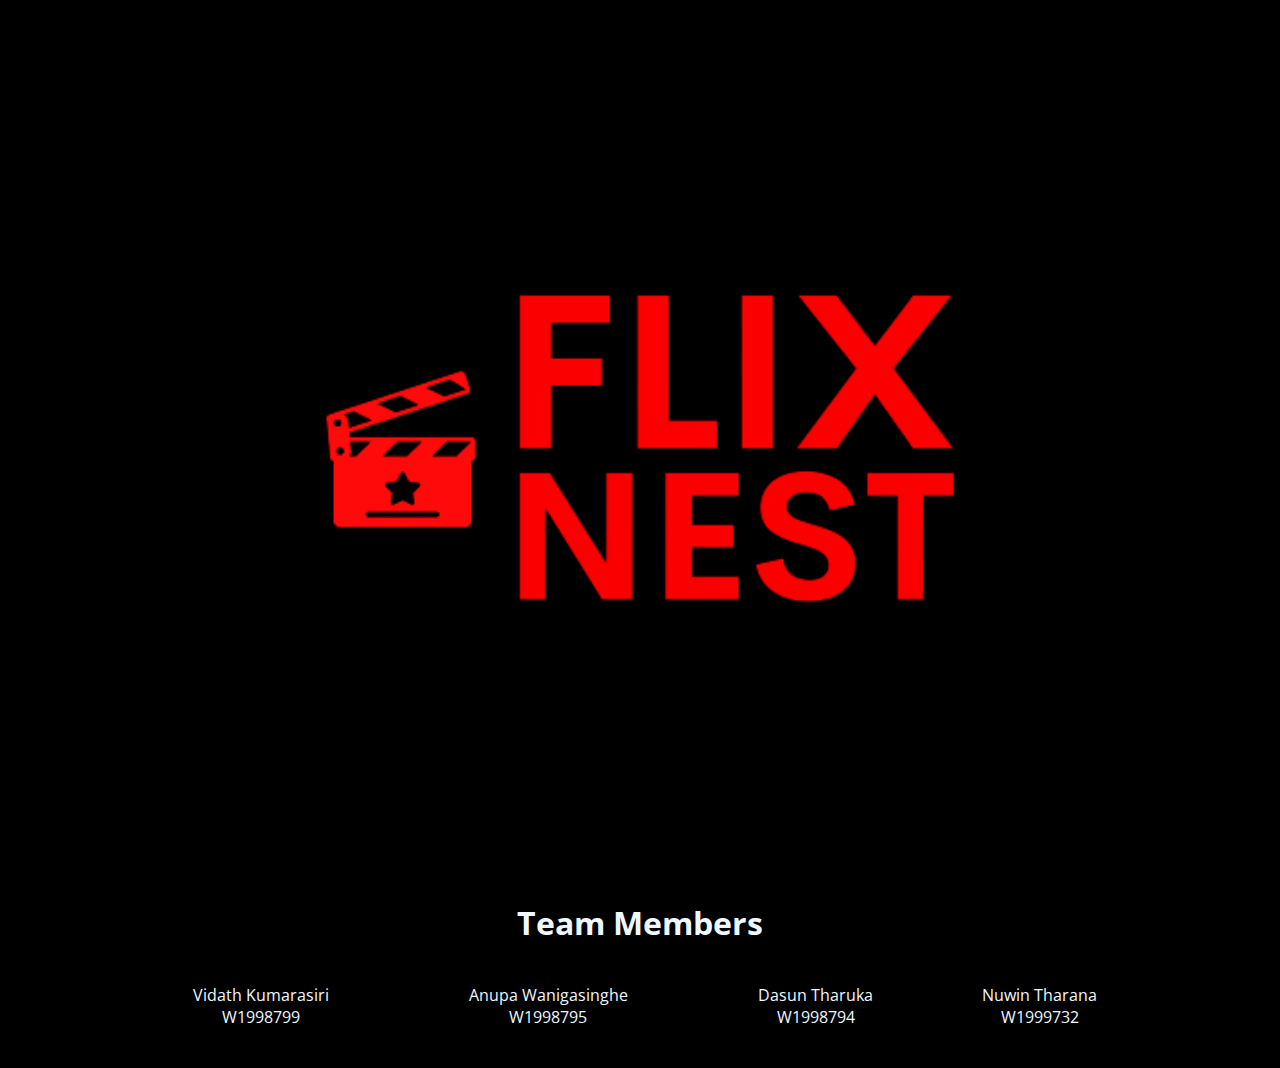
<file: index.html>
<!DOCTYPE html>
<html lang="en">
<head>
    <meta charset="UTF-8">
    <meta http-equiv="X-UA-Compatible" content="IE=edge">
    <meta name="viewport" content="width=device-width, initial-scale=1.0">
    <title>Presentation Page</title>
    <link rel="stylesheet" href="styles/index.css">
    <link rel="preconnect" href="https://fonts.gstatic.com" crossorigin>
    <link href="https://fonts.googleapis.com/css2?family=JetBrains+Mono:wght@400;500;600;700;800&family=Open+Sans:ital,wght@0,600;0,700;1,400&family=Source+Sans+Pro:wght@400;600;700&display=swap" rel="stylesheet">
</head>
<body>
    <!--Team details content-->
    <div class="container">
        <div>
            <img src="pics/logo-big.png" alt="logo" id="logo">
        </div>
        <h1>Team Members</h1>
        <table>
            <tr>
                <td>Vidath Kumarasiri</td>
                <td>Anupa Wanigasinghe</td>
                <td>Dasun Tharuka</td>
                <td>Nuwin Tharana</td>
            </tr>
            <tr>
                <td>W1998799</td>
                <td>W1998795</td>
                <td>W1998794</td>
                <td>W1999732</td>
            </tr>
            
            
        </table>
    </div>
    <script src="scripts/index.js"></script>
</body>
</html>
</file>
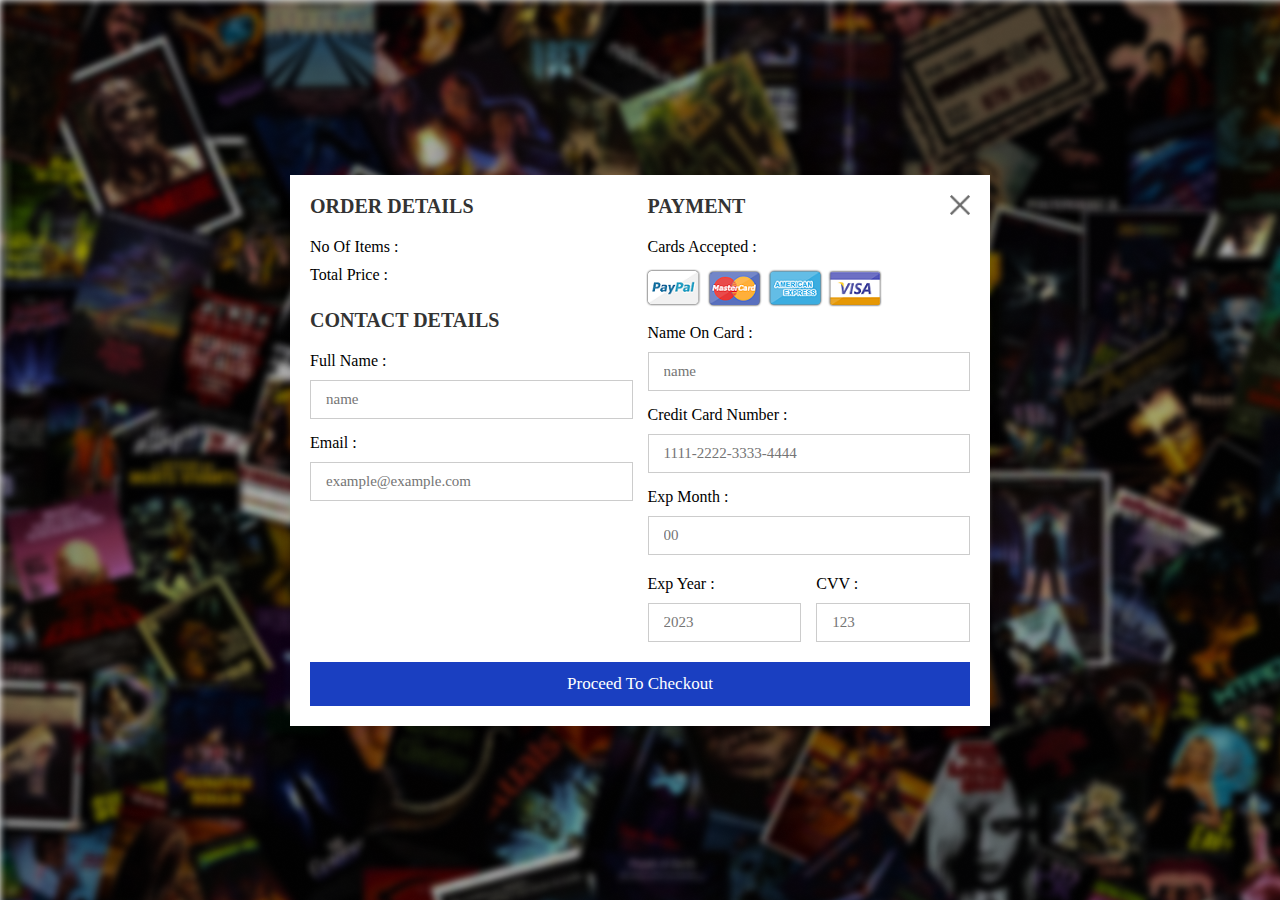
<file: paymentgateway.html>
<!DOCTYPE html>
<html lang="en">
<head>
    <title>Payment Gateway</title>
    <meta charset="UTF-8">
    <meta http-equiv="X-UA-Compatible" content="IE=edge">
    <meta name="viewport" content="width=device-width, initial-scale=1.0">
    <link rel="stylesheet" href="styles/paymentgateway.css">

</head>
<body>
    <!--Payment Content-->
    <div class="container">
        <form action="">
            <img src="pics/close.png" alt="" class="close" onclick="inCloseClick()">
            <div class="row">
                <div class="col">
                    <h3 class="title">order details</h3>
                    <div class="inputBox">
                        <div class="flex">
                            <span>no of items :</span>
                            <span id="no-of-items"></span>
                        </div>
                        <div class="flex">
                            <span>total price :</span>
                            <span id="total-price-to-pay"></span>
                        </div>
                    </div>
                    <h3 class="title">contact details</h3>
                    <div class="inputBox">
                        <span>full name :</span>
                        <input type="text" placeholder="name" id="fname">
                    </div>
                    <div class="inputBox">
                        <span>email :</span>
                        <input type="email" placeholder="example@example.com" id="email">
                    </div>
                </div>
                <div class="col">
                    <h3 class="title">payment</h3>
                    <div class="inputBox">
                        <span>cards accepted :</span>
                        <img src="pics/card_img.png" alt="">
                    </div>
                    <div class="inputBox">
                        <span>name on card :</span>
                        <input type="text" placeholder="name" id="name">
                    </div>
                    <div class="inputBox">
                        <span>credit card number :</span>
                        <input type="number" placeholder="1111-2222-3333-4444" id="card-no">
                    </div>
                    <div class="inputBox">
                        <span>exp month :</span>
                        <input type="number" placeholder="00" id="month">
                    </div>
                    <div class="flex">
                        <div class="inputBox">
                            <span>exp year :</span>
                            <input type="number" placeholder="2023" id="year">
                        </div>
                        <div class="inputBox">
                            <span>CVV :</span>
                            <input type="text" placeholder="123" id="cvv">
                        </div>
                    </div>
                </div>
            </div>
            <!--Submit button-->
            <div class="button-hlod">
                <input type="submit" value="proceed to checkout" id="submit-btton" class="submit-btn" onclick="onBought()">
            </div>
        </form>
    </div> 
    <script src="scripts/shop.js"></script> 
    <script src="scripts/paymentgateway.js"></script>   
</body>
</html>
</file>
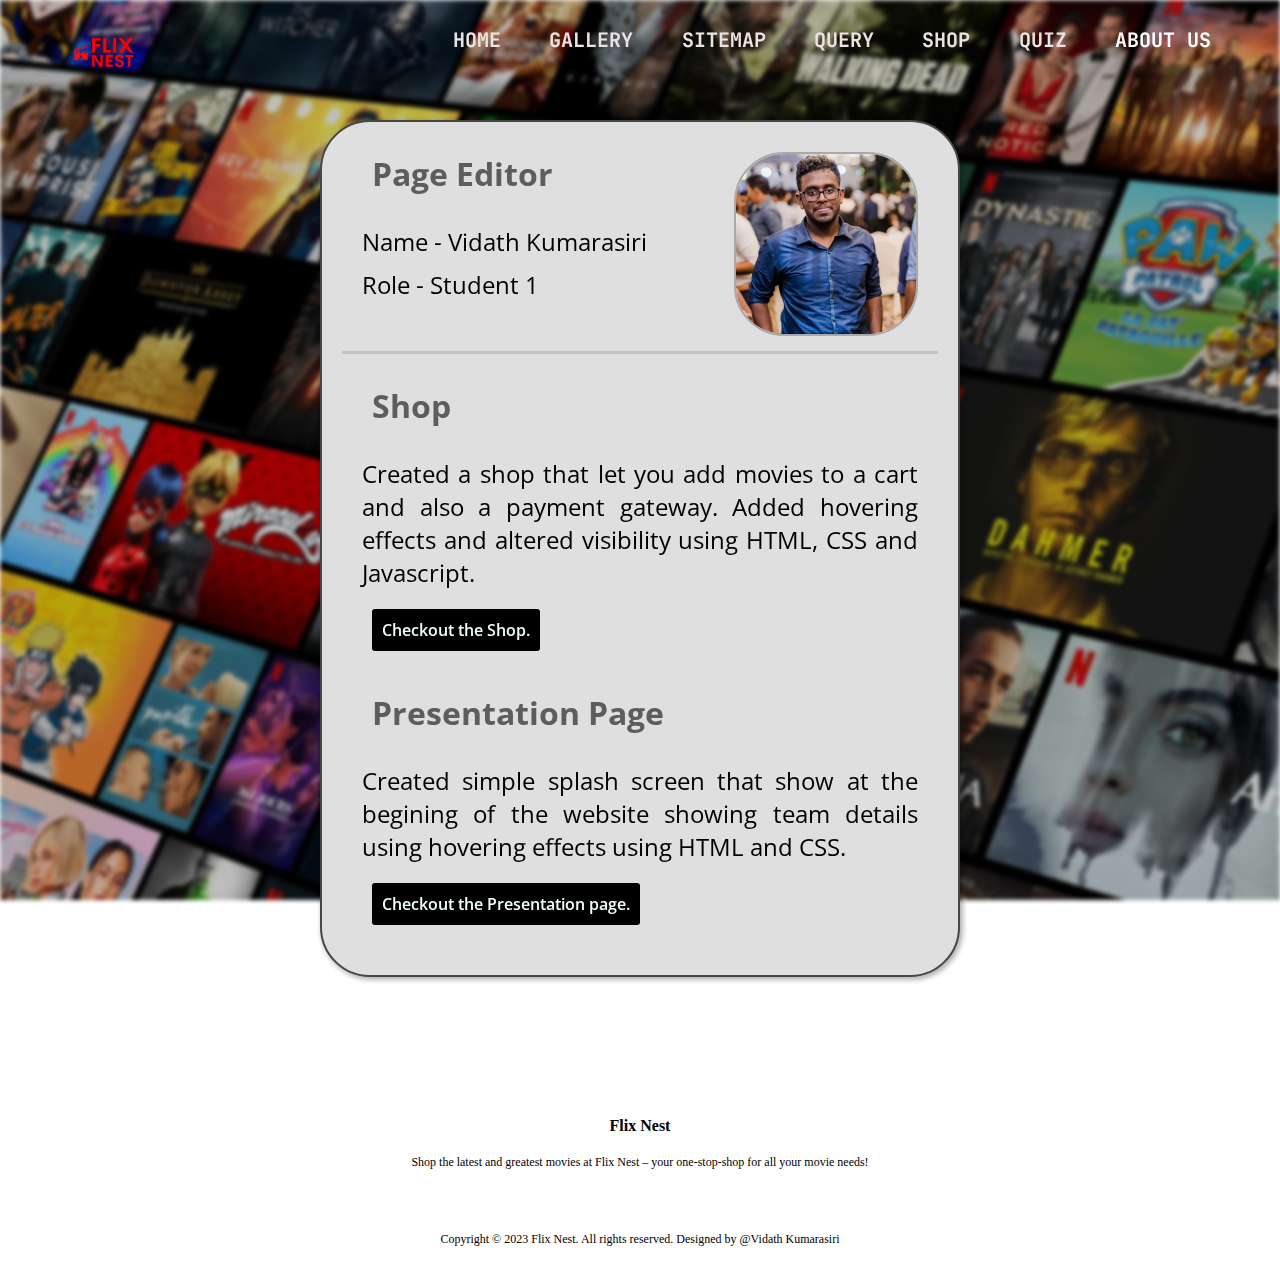
<file: page_editor/Vidath.html>
<!DOCTYPE html>
<html lang="en">
<head>
    <meta charset="UTF-8">
    <meta http-equiv="X-UA-Compatible" content="IE=edge">
    <meta name="viewport" content="width=device-width, initial-scale=1.0">
    <title>Page Editor - Vidath Kumarasiri</title>
    <link rel="stylesheet" href="../styles/footer.css">
    <link rel="stylesheet" href="../styles/page-editor.css">
    <link rel="stylesheet" href="../styles/navbar.css">
    <link href="https://fonts.googleapis.com/css2?family=JetBrains+Mono:wght@400;500;600;700;800&family=Open+Sans:ital,wght@0,600;0,700;1,400&family=Source+Sans+Pro:wght@400;600;700&display=swap" rel="stylesheet">

</head>
<body>
    <!--Navigation bar.-->
    <div id="navbar">
        <a href="index.html" id="logo-container"><img src="../pics/logo.png" alt="logo" id="logo"></a>
        <div id="nav-content">
            <a href="../home.html" class="nav-links">Home</a>
            <a href="../gallery.html" class="nav-links">Gallery</a>
            <a href="../sitemap.html" class="nav-links">Sitemap</a>
            <a href="../query.html" class="nav-links">Query</a>
            <a href="../shop.html" class="nav-links">Shop</a>
            <a href="../quiz.html" class="nav-links">Quiz</a>
            <a href="../aboutus.html" class="nav-links active">About us</a>
        </div>
    </div>
    <!--Content holder.-->
    <div class="container">
        <!--Student details-->
        <div class="div" id="sec1">
            <img src="page editor/Vidath.jpg" alt="Udara">
            <h1>Page Editor</h1>
            <h3>Name - Vidath Kumarasiri</h3>
            <h3>Role - Student 1</h3>       
        </div>
        <div class="div on">
            <h1>Shop</h1>
            <h3>Created a shop that let you add movies to a cart and also a payment gateway. Added hovering effects and altered visibility using HTML, CSS and Javascript.</h3>
            <a href="../shop.html">Checkout the Shop.</a>
        </div>
        <div class="div on">
            <h1>Presentation Page</h1>
            <h3>Created simple splash screen that show at the begining of the website showing team details using hovering effects using HTML and CSS.</h3>
            <a href="../index.html">Checkout the Presentation page.</a>
        </div>
    </div>
    <!--Footer.-->
    <footer>
        <div id="footerheading">Flix Nest</div>
        <div id="footerdesc">Shop the latest and greatest movies at Flix Nest – your one-stop-shop for all your movie needs!</div>
        <div id="socials">
            <a href="" class="socials" id="fb">
                <svg fill="#ffffff" height="18px" width="18px" version="1.1" xmlns="http://www.w3.org/2000/svg" xmlns:xlink="http://www.w3.org/1999/xlink" viewBox="0 0 23.101 23.101" xml:space="preserve">
                    <g>
                        <path d="M8.258,4.458c0-0.144,0.02-0.455,0.06-0.931c0.043-0.477,0.223-0.976,0.546-1.5c0.32-0.522,0.839-0.991,1.561-1.406
                            C11.144,0.208,12.183,0,13.539,0h3.82v4.163h-2.797c-0.277,0-0.535,0.104-0.768,0.309c-0.231,0.205-0.35,0.4-0.35,0.581v2.59h3.914
                            c-0.041,0.507-0.086,1-0.138,1.476l-0.155,1.258c-0.062,0.425-0.125,0.819-0.187,1.182h-3.462v11.542H8.258V11.558H5.742V7.643
                            h2.516V4.458z"/>
                    </g>
                </svg>
            </a>
            <a href="" class="socials" id="insta">
                <svg fill="#ffffff" version="1.1" xmlns="http://www.w3.org/2000/svg" xmlns:xlink="http://www.w3.org/1999/xlink" width="18px" height="18px" viewBox="0 0 169.063 169.063" xml:space="preserve">
                    <g>
                        <path d="M122.406,0H46.654C20.929,0,0,20.93,0,46.655v75.752c0,25.726,20.929,46.655,46.654,46.655h75.752
                            c25.727,0,46.656-20.93,46.656-46.655V46.655C169.063,20.93,148.133,0,122.406,0z M154.063,122.407
                            c0,17.455-14.201,31.655-31.656,31.655H46.654C29.2,154.063,15,139.862,15,122.407V46.655C15,29.201,29.2,15,46.654,15h75.752
                            c17.455,0,31.656,14.201,31.656,31.655V122.407z"/>
                        <path d="M84.531,40.97c-24.021,0-43.563,19.542-43.563,43.563c0,24.02,19.542,43.561,43.563,43.561s43.563-19.541,43.563-43.561
                            C128.094,60.512,108.552,40.97,84.531,40.97z M84.531,113.093c-15.749,0-28.563-12.812-28.563-28.561
                            c0-15.75,12.813-28.563,28.563-28.563s28.563,12.813,28.563,28.563C113.094,100.281,100.28,113.093,84.531,113.093z"/>
                        <path d="M129.921,28.251c-2.89,0-5.729,1.17-7.77,3.22c-2.051,2.04-3.23,4.88-3.23,7.78c0,2.891,1.18,5.73,3.23,7.78
                            c2.04,2.04,4.88,3.22,7.77,3.22c2.9,0,5.73-1.18,7.78-3.22c2.05-2.05,3.22-4.89,3.22-7.78c0-2.9-1.17-5.74-3.22-7.78
                            C135.661,29.421,132.821,28.251,129.921,28.251z"/>
                    </g>
                </svg>
            </a>
            <a href="" class="socials" id="twit">
                <svg fill="#ffffff" height="18px" width="18px" version="1.1" xmlns="http://www.w3.org/2000/svg" xmlns:xlink="http://www.w3.org/1999/xlink" viewBox="0 0 310 310" xml:space="preserve">
                    <g id="XMLID_826_">
                        <path id="XMLID_827_" d="M302.973,57.388c-4.87,2.16-9.877,3.983-14.993,5.463c6.057-6.85,10.675-14.91,13.494-23.73
                            c0.632-1.977-0.023-4.141-1.648-5.434c-1.623-1.294-3.878-1.449-5.665-0.39c-10.865,6.444-22.587,11.075-34.878,13.783
                            c-12.381-12.098-29.197-18.983-46.581-18.983c-36.695,0-66.549,29.853-66.549,66.547c0,2.89,0.183,5.764,0.545,8.598
                            C101.163,99.244,58.83,76.863,29.76,41.204c-1.036-1.271-2.632-1.956-4.266-1.825c-1.635,0.128-3.104,1.05-3.93,2.467
                            c-5.896,10.117-9.013,21.688-9.013,33.461c0,16.035,5.725,31.249,15.838,43.137c-3.075-1.065-6.059-2.396-8.907-3.977
                            c-1.529-0.851-3.395-0.838-4.914,0.033c-1.52,0.871-2.473,2.473-2.513,4.224c-0.007,0.295-0.007,0.59-0.007,0.889
                            c0,23.935,12.882,45.484,32.577,57.229c-1.692-0.169-3.383-0.414-5.063-0.735c-1.732-0.331-3.513,0.276-4.681,1.597
                            c-1.17,1.32-1.557,3.16-1.018,4.84c7.29,22.76,26.059,39.501,48.749,44.605c-18.819,11.787-40.34,17.961-62.932,17.961
                            c-4.714,0-9.455-0.277-14.095-0.826c-2.305-0.274-4.509,1.087-5.294,3.279c-0.785,2.193,0.047,4.638,2.008,5.895
                            c29.023,18.609,62.582,28.445,97.047,28.445c67.754,0,110.139-31.95,133.764-58.753c29.46-33.421,46.356-77.658,46.356-121.367
                            c0-1.826-0.028-3.67-0.084-5.508c11.623-8.757,21.63-19.355,29.773-31.536c1.237-1.85,1.103-4.295-0.33-5.998
                            C307.394,57.037,305.009,56.486,302.973,57.388z"/>
                    </g>
                    </svg>
            </a>
            <a href="" class="socials" id="whats">
                <svg fill="#ffffff" height="18px" width="18px" version="1.1" xmlns="http://www.w3.org/2000/svg" xmlns:xlink="http://www.w3.org/1999/xlink" viewBox="0 0 308 308" xml:space="preserve">
                    <g id="XMLID_468_">
                        <path id="XMLID_469_" d="M227.904,176.981c-0.6-0.288-23.054-11.345-27.044-12.781c-1.629-0.585-3.374-1.156-5.23-1.156
                            c-3.032,0-5.579,1.511-7.563,4.479c-2.243,3.334-9.033,11.271-11.131,13.642c-0.274,0.313-0.648,0.687-0.872,0.687
                            c-0.201,0-3.676-1.431-4.728-1.888c-24.087-10.463-42.37-35.624-44.877-39.867c-0.358-0.61-0.373-0.887-0.376-0.887
                            c0.088-0.323,0.898-1.135,1.316-1.554c1.223-1.21,2.548-2.805,3.83-4.348c0.607-0.731,1.215-1.463,1.812-2.153
                            c1.86-2.164,2.688-3.844,3.648-5.79l0.503-1.011c2.344-4.657,0.342-8.587-0.305-9.856c-0.531-1.062-10.012-23.944-11.02-26.348
                            c-2.424-5.801-5.627-8.502-10.078-8.502c-0.413,0,0,0-1.732,0.073c-2.109,0.089-13.594,1.601-18.672,4.802
                            c-5.385,3.395-14.495,14.217-14.495,33.249c0,17.129,10.87,33.302,15.537,39.453c0.116,0.155,0.329,0.47,0.638,0.922
                            c17.873,26.102,40.154,45.446,62.741,54.469c21.745,8.686,32.042,9.69,37.896,9.69c0.001,0,0.001,0,0.001,0
                            c2.46,0,4.429-0.193,6.166-0.364l1.102-0.105c7.512-0.666,24.02-9.22,27.775-19.655c2.958-8.219,3.738-17.199,1.77-20.458
                            C233.168,179.508,230.845,178.393,227.904,176.981z"/>
                        <path id="XMLID_470_" d="M156.734,0C73.318,0,5.454,67.354,5.454,150.143c0,26.777,7.166,52.988,20.741,75.928L0.212,302.716
                            c-0.484,1.429-0.124,3.009,0.933,4.085C1.908,307.58,2.943,308,4,308c0.405,0,0.813-0.061,1.211-0.188l79.92-25.396
                            c21.87,11.685,46.588,17.853,71.604,17.853C240.143,300.27,308,232.923,308,150.143C308,67.354,240.143,0,156.734,0z
                            M156.734,268.994c-23.539,0-46.338-6.797-65.936-19.657c-0.659-0.433-1.424-0.655-2.194-0.655c-0.407,0-0.815,0.062-1.212,0.188
                            l-40.035,12.726l12.924-38.129c0.418-1.234,0.209-2.595-0.561-3.647c-14.924-20.392-22.813-44.485-22.813-69.677
                            c0-65.543,53.754-118.867,119.826-118.867c66.064,0,119.812,53.324,119.812,118.867
                            C276.546,215.678,222.799,268.994,156.734,268.994z"/>
                    </g>
                </svg>
            </a>
        </div>
        <div id="copyright">Copyright © 2023 Flix Nest. All rights reserved. Designed by <a href="chathuranga.html" class="author">@Vidath Kumarasiri</a></div>
    </footer>
</body>
</html>
</file>
<file: styles/index.css>
*{
    font-family: 'Open Sans';
    margin:0; padding:0;
    box-sizing: border-box;
    outline: none; border:none;
    text-transform: capitalize;
    color: aliceblue;

    
}

/*Logo & animation effect*/
#logo{
    
    width: 70%;
    animation: fadeInAnimation ease 7s;
    animation-iteration-count: 1;
    animation-fill-mode: forwards;
}

@keyframes fadeInAnimation{
    0%{
        opacity: 0;
    }
    100%{
        opacity: 1;
    }
}



body{
    width: 100vw;
    background-color: rgb(0, 0, 0);
}
#home{
    display: none;
    width: 100vw;
    height: 100vh;
}

.container{
    width: 100%;
    text-align: center;
}

table,tr,td,th {
    border: none;
    border-collapse: collapse;
}

/*Apply styles to all table elements*/
table{
    width: 80%;
    margin: 40px 10%;
    
}
</file>
<file: styles/paymentgateway.css>
@import url('https://fonts.googleapis.com/css2?family=Poppins:wght@100;300;400;500;600&display=swap');

/*Removes margins, padding, borders,outlines & capitalizes the first letter*/
*{
  font-family:'Open Sans';
  margin:0; padding:0;
  box-sizing: border-box;
  outline: none; border:none;
  text-transform: capitalize;
  transition: all .2s linear;
}

.container{
  display: flex;
  justify-content: center;
  align-items: center;
  padding:25px;
  min-height: 100vh;
  background-image: url(../pics/background.png); ;
}

.container form{
  position: relative;
  padding:20px;
  width:700px;
  background: #fff;
  box-shadow: 0 5px 10px rgba(0,0,0,.1);
}

.container form .close{
  padding: 2px;
  position: absolute;
  top: 18px;
  right: 18px;
  width: 24px;
  height: 24px;
}
.container form .close:hover{
  background-color: #efefeff0;
}

.container form .row{
  display: flex;
  flex-wrap: wrap;
  gap:15px;
}

.container form .row .col{
  flex:1 1 250px;
}

/*transforms the text to uppercase & make the text look consistent*/
.container form .row .col .title{
  font-size: 20px;
  color:#333;
  padding-bottom: 5px;
  text-transform: uppercase;
}

.container form .row .col .inputBox{
  margin:15px 0;
}

.container form .row .col .inputBox span{
  margin-bottom: 10px;
  display: block;
}

.container form .row .col .inputBox input{
  width: 100%;
  border:1px solid #ccc;
  padding:10px 15px;
  font-size: 15px;
  text-transform: none;
}

.container form .row .col .inputBox input:focus{
  border:1px solid #000;
}

.container form .row .col .flex{
  display: flex;
  gap:15px;
}

.container form .row .col .flex .inputBox{
  margin-top: 5px;
}

/*Applies image element inside an HTML*/
.container form .row .col .inputBox img{
  height: 34px;
  margin-top: 5px;
  filter: drop-shadow(0 0 1px #000);
}

.container form .button-hlod{
  width: 100%;
}
.container form .button-hlod .submit-btn{
  width: 100%;
  padding:12px;
  font-size: 17px;
  background: #1a3fc1;
  color:#fff;
  margin-top: 5px;
  cursor: pointer;
}

.container form .submit-btn:hover{
  background: #2ecc71;
}

#card-no::-webkit-inner-spin-button,
#card-no::-webkit-outer-spin-button {
  -webkit-appearance: none;
  margin: 0;
}
</file>
<file: styles/footer.css>
/* footer container style*/
footer{
    position: relative;
    bottom: 0;
    left: 0;
    right: 0;
    width: 100%;
    background-color: rgb(255, 255, 255);
    font-style: normal;
    font-family: 'Merriweather', serif;
    font-weight: 300;
    font-size: 12px;
    color: #020000;
}

/* align text inside these divs*/
#footerheading,#footerdesc,#copyright{
    width: 100%;
    padding-top: 20px;
    text-align: center;
}
#footerheading{
    font-size: 16px;
    font-weight: 600;
}

/* display inline at the center*/
#socials{
    width: 100%;
    display: flex;
    justify-content: center;
}
.socials{
    padding: 10px 5px;
}

#copyright{
    width: 100%;
    background-color: #ffffffce;
    justify-content: center;
    padding-bottom: 20px;
}

.author{
    text-decoration: none;
    color: rgb(0, 0, 0);
    font-family: 'Merriweather', serif;
    font-weight: 300;
    font-size: 12px;

}

/*change the color on hover*/
.author:hover{
    color: #000000;
}

/*changes icon color on hover*/
#fb svg:hover{
    fill: #4267B2;
}

#insta svg:hover{
    fill: #d62976;
}

#twit svg:hover{
    fill: #00acee;
}

#whats svg:hover{
    fill: #25D366;
}
</file>
<file: styles/page-editor.css>
/* remove margin paddings a text decorations on all the elements*/
*{
    margin:0; padding:0;
    outline: none; border:none;
    text-decoration: none;
    
}

body{
    width: 100%;
}
/* added a box shadow*/
.container{
    min-width: 275px;
    font-family: 'Open Sans';
    font-weight: 600;
    margin: 120px 25%;
    padding: 20px;
    background-color: rgb(223, 223, 223);
    border: solid 2px rgb(71, 71, 71);
    border-radius: 50px;
    box-shadow: 2px 2px 5px 1px rgba(0, 0, 0, 0.297);
}

&::before{
    z-index: -1;
    content: '';
    filter: blur(2px);
    background: url(background.jpg) no-repeat;
    background-size: cover;
    position: fixed; 
    top: 0px;
    right: 0px;
    bottom: 0px;
    left: 0px;
  }

.container .div{
    width: calc(100%-20px);
    height: fit-content;
    padding: 10px;
    margin-bottom: 30px;
}

.container #sec1{
    padding-bottom: 40px;
    margin-bottom: 20px;
    border-bottom: 3px solid rgb(196, 196, 196);
}
/* make the image appear on right*/
.container img{
    float: right;
    max-height: 180px;
    margin-right: 10px;
    border: 2px solid rgb(169, 169, 169);
    border-radius: 50px;
}

.container h1{
    color: rgb(93, 93, 93);
    padding-left: 20px;
    margin-bottom: 30px;
}

.container h3{
    font-weight: 400;
    font-size: 24px;
    margin: 10px;
}

.container .div.on h3{
    padding-bottom: 20px;
    text-align: justify;
}

.container a{
    margin-left: 20px;
    width: 100px;
    height: 100px;
    border-radius: 3px;
    margin-top: 20px;
    padding: 10px;
    color: azure;
    background-color: black;
    
}
</file>
<file: styles/navbar.css>
/* navigation bar */
@import url('https://fonts.googleapis.com/css2?family=JetBrains+Mono:wght@600&display=swap');

#navbar{
    position: fixed;
    width: 100%;
    height: 60px;
    justify-content: space-between;
    top: 0;
    left: 0;
    z-index: 1;
    transition: 0.2s;
}
/* logo image container (anchor)*/
#logo-container{
    position: absolute;
    height: 60px;
    left: 4%;
    top: 0%;
    align-items: start;
}
/* logo image */
#logo{
    height: 85px;
    padding: 10px;
}
/* navigation link container */
#nav-content{
    width:  60%;
    height: 80px;
    position: absolute;
    right: 5%;
    top: 0;
    display: flex;
    justify-content: space-between;
    align-items: center;
}
/* navigation links */
.nav-links{
    padding: 0 5px;
    height: 60px;
    display: flex;
    text-decoration: none;
    font-family: 'JetBrains Mono', monospace;
    font-style: normal;
    font-weight: 700;
    font-size: 20px;
    line-height: 27px;
    align-items: center;
    text-align: center;
    color: #ebe3e3;
    white-space: nowrap;
    text-transform: uppercase;
}
/* active class to set the current page */
.nav-links.active{
    color: #FFFFFF;
}
/* hover over effect */
.nav-links:hover{
    border-bottom: 2px solid #007bff;
    transition:0.1s;
    color: #007bff;
    text-shadow: 1px 1px 1px #ffffff;
}


.navdark{
    background-color: rgba(0, 0, 0, 0.9);
    border-bottom: 2px solid rgba(209, 73, 73, 0.7);
    padding-bottom: 20px;
    text-shadow: none;
    transition: 0.2s;
}
</file>
